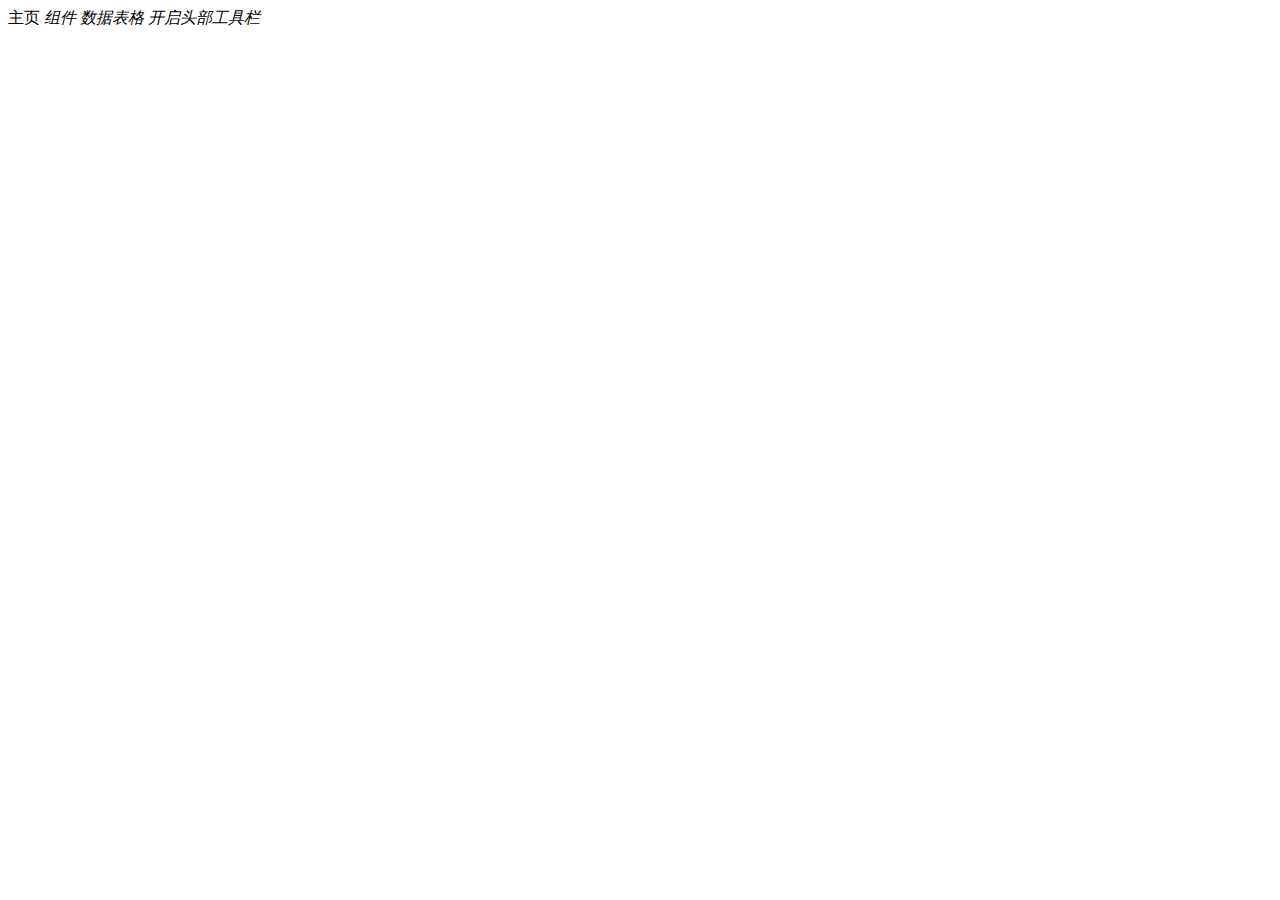
<file: selected-administrator/src/main/resources/templates/crm/clue/clue.html>
<!DOCTYPE html>
<html lang="zh" xmlns:th="http://www.thymeleaf.org">
<head>
    <meta charset="utf-8">
    <title>线索管理</title>
    <meta name="renderer" content="webkit">
    <meta http-equiv="X-UA-Compatible" content="IE=edge,chrome=1">
    <meta name="viewport"
          content="width=device-width, initial-scale=1.0, minimum-scale=1.0, maximum-scale=1.0, user-scalable=0">
    <link rel="stylesheet" th:href="@{/layuiadmin/layui/css/layui.css}" media="all">
    <link rel="stylesheet" th:href="@{/layuiadmin/style/admin.css}" media="all">
</head>
<body>
<div class="layui-card layadmin-header">
    <div class="layui-breadcrumb" lay-filter="breadcrumb">
        <a lay-href="">主页</a>
        <a><cite>组件</cite></a>
        <a><cite>数据表格</cite></a>
        <a><cite>开启头部工具栏</cite></a>
    </div>
</div>

<div class="layui-fluid">
    <div class="layui-row">
        <div class="layui-col-md12">
            <div class="layui-card">
                <div class="layui-card-header"></div>
                <div class="layui-card-body">
                    <table class="layui-hide" id="test-table-cellEdit" lay-filter="test-table-cellEdit"></table>
                </div>
            </div>
        </div>
    </div>
</div>
<script th:src="@{/layuiadmin/layui/layui.js}"></script>
<script th:inline="none">

    layui.config({
        base: '../layuiadmin/' //静态资源入口
    }).extend({
        index: 'lib/index' //主入口模块
    }).use(['index', 'table'], function () {
        var table = layui.table;

        table.render({
            elem: '#test-table-cellEdit',
            url: '/crm/clue/list',
            method: 'GET',
            toolbar: true,
            cols: [[
                {type: 'checkbox'},
                {field: 'clueId', title: 'ID', width: 80, sort: true},
                {field: 'name', title: '线索名称', align: 'center', width: 150, sort: true},
                {field: 'company', title: '公司名称', align: 'center', width: 150, sort: true},
                {field: 'address', title: '公司地址', width: 120, sort: true},
                {field: 'mobile', title: '手机号', width: 130, sort: true},
                {field: 'email', title: '邮箱', width: 150, sort: true},
                {field: 'qq', title: 'QQ', sort: true},
                {field: 'wechat', title: '微信', sort: true},
                {field: 'belongTo', title: '线索负责人', width: 80, sort: true},
                {field: 'createBy', title: '创建人', width: 120, sort: true},
                {field: 'createTime', title: '创建时间', width: 150, sort: true}
            ]],
            page: true
        })


    });
</script>
</body>
</html>
</file>
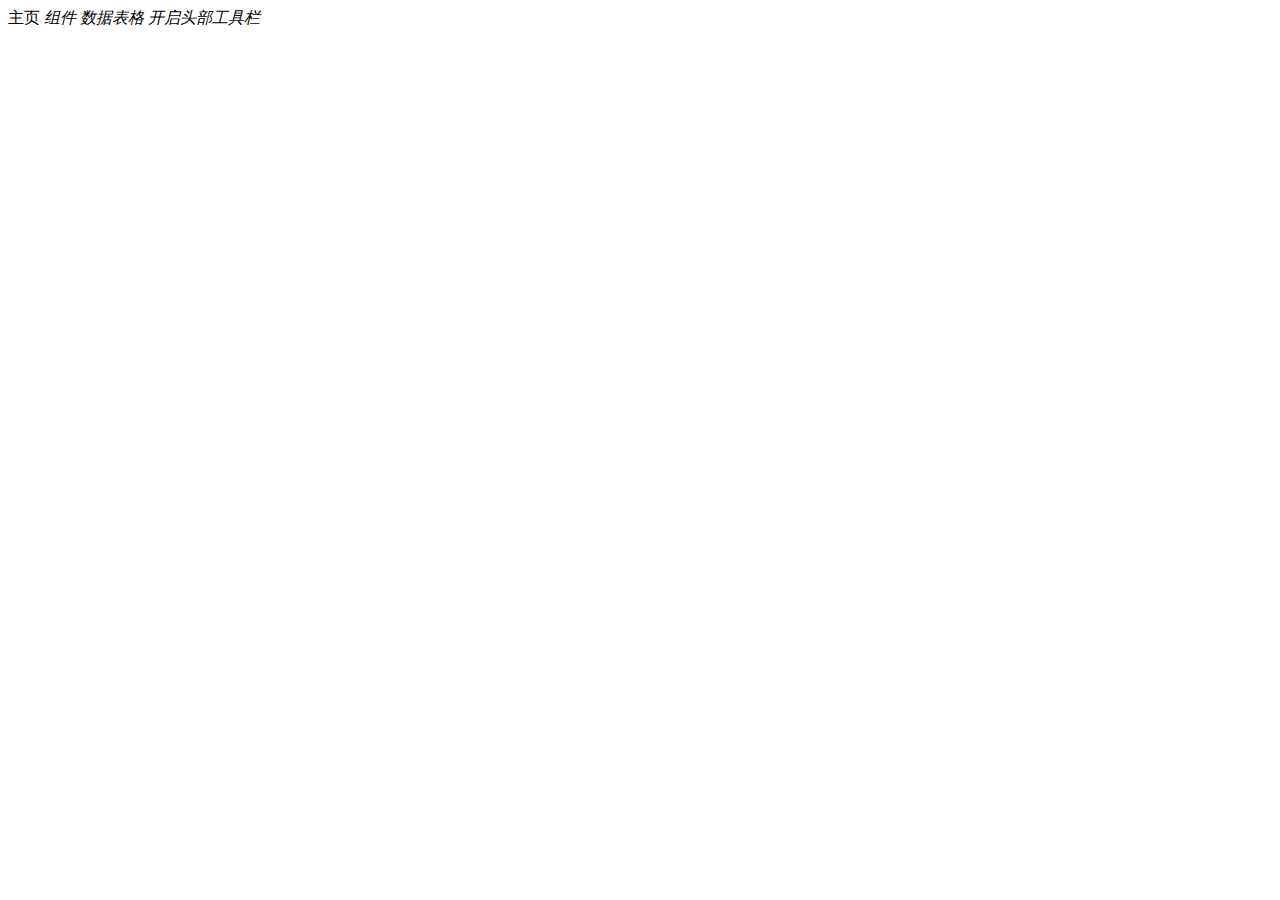
<file: selected-administrator/src/main/resources/templates/crm/customer/customer.html>
<!DOCTYPE html>
<html lang="zh" xmlns:th="http://www.thymeleaf.org">
<head>
    <meta charset="utf-8">
    <title>客户管理</title>
    <meta name="renderer" content="webkit">
    <meta http-equiv="X-UA-Compatible" content="IE=edge,chrome=1">
    <meta name="viewport"
          content="width=device-width, initial-scale=1.0, minimum-scale=1.0, maximum-scale=1.0, user-scalable=0">
    <link rel="stylesheet" th:href="@{/layuiadmin/layui/css/layui.css}" media="all">
    <link rel="stylesheet" th:href="@{/layuiadmin/style/admin.css}" media="all">
</head>
<body>
<div class="layui-card layadmin-header">
    <div class="layui-breadcrumb" lay-filter="breadcrumb">
        <a lay-href="">主页</a>
        <a><cite>组件</cite></a>
        <a><cite>数据表格</cite></a>
        <a><cite>开启头部工具栏</cite></a>
    </div>
</div>

<div class="layui-fluid">
    <div class="layui-row">
        <div class="layui-col-md12">
            <div class="layui-card">
                <div class="layui-card-header"></div>
                <div class="layui-card-body">
                    <table id="test-table-cellEdit" lay-filter="test"></table>
                </div>
            </div>
        </div>
    </div>
</div>
<script th:src="@{/layuiadmin/layui/layui.js}"></script>
<script th:inline="none">

    layui.config({
        base: '../layuiadmin/' //静态资源入口
    }).extend({
        index: 'lib/index' //主入口模块
    }).use(['index', 'table'], function () {
        var table = layui.table;

        table.render({
            elem: '#test-table-cellEdit',
            url: '/crm/customer/list',
            method: 'GET',
            toolbar: true,
            cols: [[
                {type: 'checkbox'},
                {field: 'customerId', title: 'ID', width: 80, sort: true},
                {field: 'customerName', title: '客户名称', align: 'center', width: 150, sort: true},
                {field: 'nameShort', title: '客户简称', align: 'center', width: 150, sort: true},
                {field: 'customerType', title: '公司地址', width: 80, sort: true},
                {field: 'industry', title: '客户行业', width: 80, sort: true},
                {field: 'country', title: '所在城市', width: 80, sort: true},
                {field: 'telephone', title: '联系电话', sort: true},
                {field: 'mobile', title: '手机号', sort: true},
                {field: 'email', title: '邮箱', width: 80, sort: true},
                {field: 'address', title: '地址', width: 80, sort: true},
                {field: 'createBy', title: '创建人', width: 120, sort: true},
                {field: 'createTime', title: '创建时间', width: 150, sort: true}
            ]],
            page: true
        })


    });
</script>
</body>
</html>
</file>
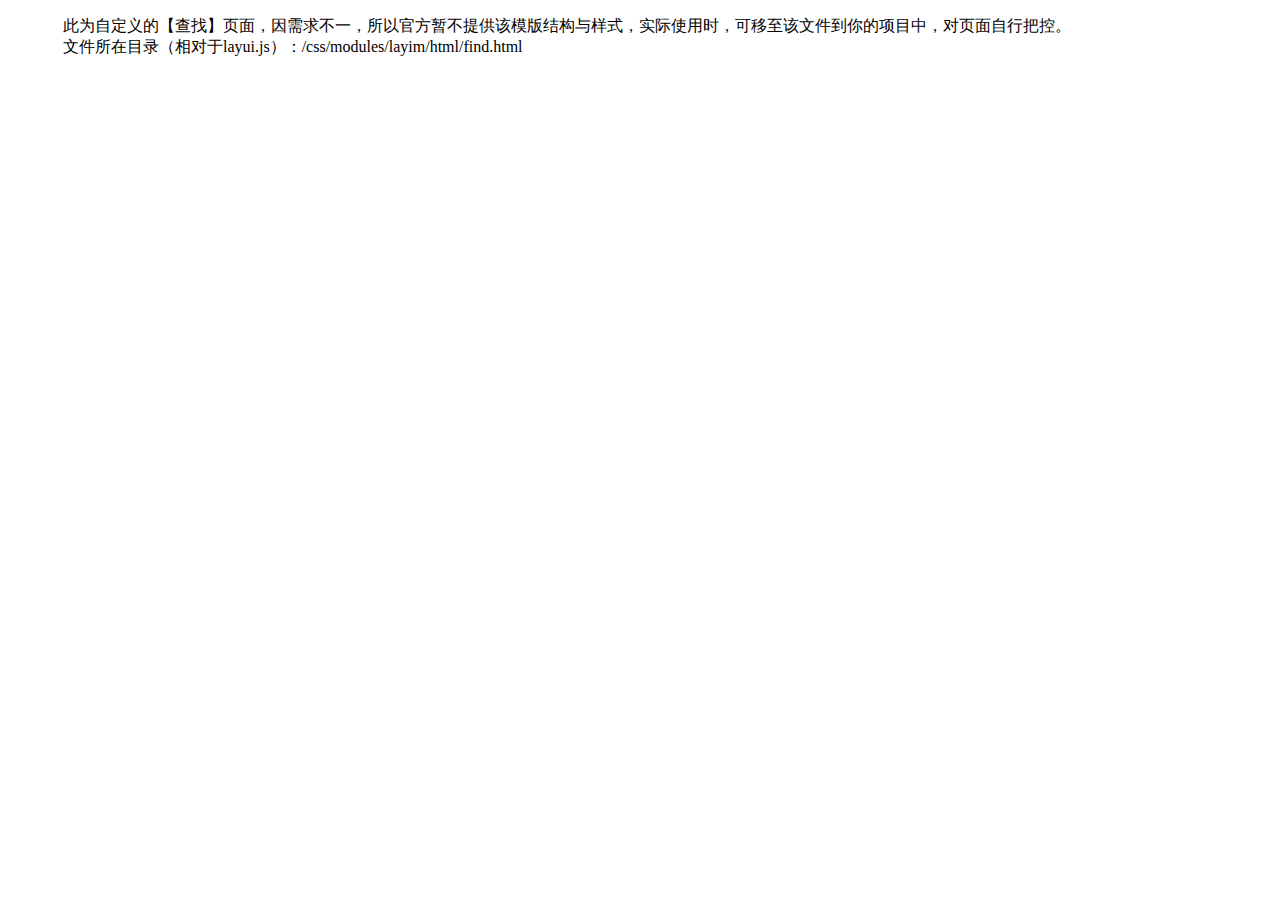
<file: selected-administrator/src/main/resources/static/layuiadmin/layui/css/modules/layim/html/find.html>
<!DOCTYPE html>
<html>
<head>
<meta charset="utf-8">
<meta name="viewport" content="width=device-width, initial-scale=1, maximum-scale=1">
<title>发现</title>

<link rel="stylesheet" href="http://local.res.layui.com/layui/src/css/layui.css">
<style>

</style>
</head>
<body>

<div style="margin: 15px;">
  <blockquote class="layui-elem-quote">此为自定义的【查找】页面，因需求不一，所以官方暂不提供该模版结构与样式，实际使用时，可移至该文件到你的项目中，对页面自行把控。
  <br>文件所在目录（相对于layui.js）：/css/modules/layim/html/find.html</blockquote>
</div>



<script src="http://local.res.layui.com/layui/src/layui.js"></script>
<script>
layui.use(['layim', 'laypage'], function(){
  var layim = layui.layim
  ,layer = layui.layer
  ,laytpl = layui.laytpl
  ,$ = layui.jquery
  ,laypage = layui.laypage;
  
  //一些添加好友请求之类的交互参见文档
  
});
</script>
</body>
</html>
</file>
